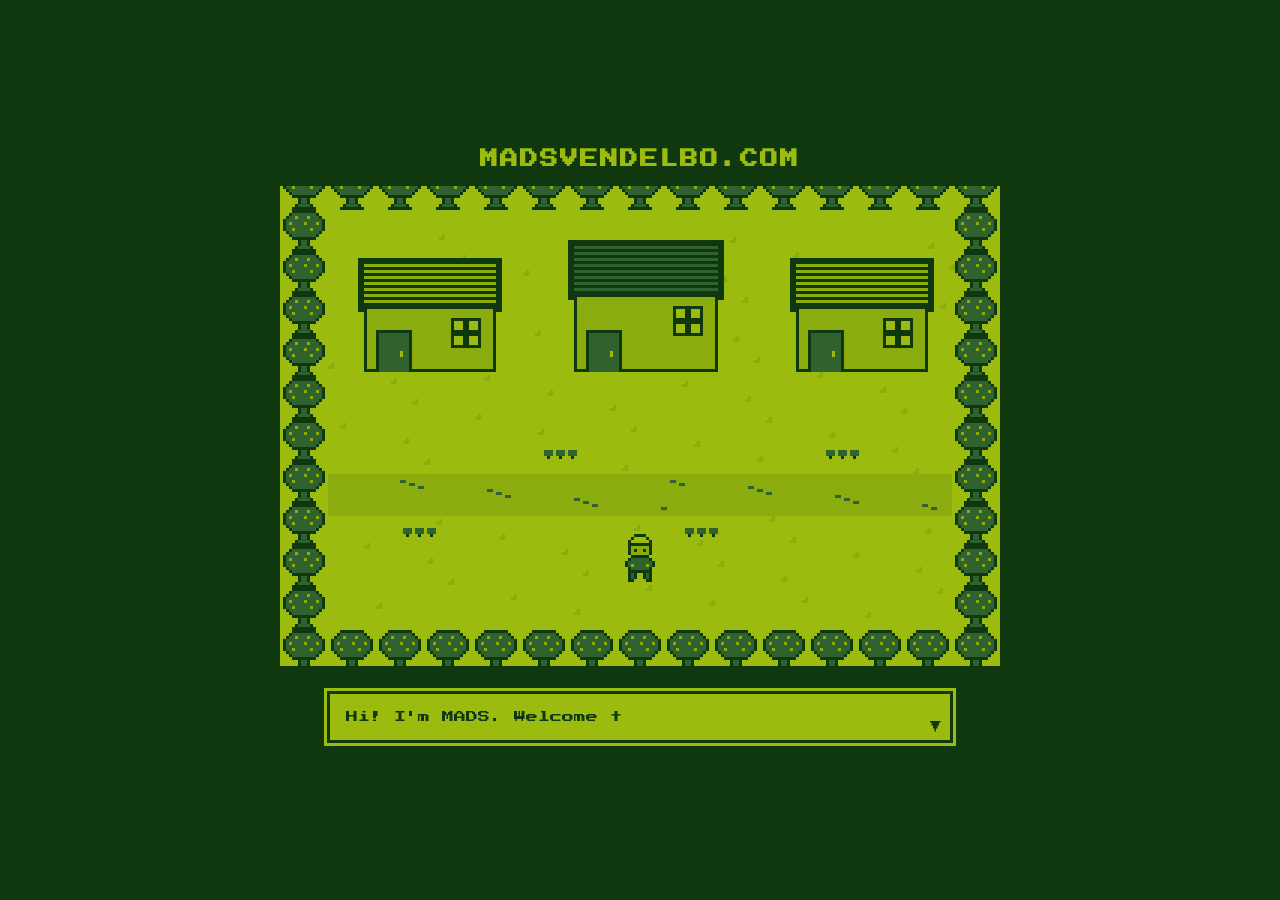
<file: public/gameboy.html>
<!doctype html>
<html lang="en">
<head>
  <meta charset="utf-8">
  <meta name="viewport" content="width=device-width, initial-scale=1">
  <meta name="robots" content="noindex">
  <title>Mads Vendelbo</title>
  <meta name="description" content="Mads Vendelbo — welcome to my little corner of the internet.">
  <link rel="preconnect" href="https://fonts.googleapis.com">
  <link rel="preconnect" href="https://fonts.gstatic.com" crossorigin>
  <link href="https://fonts.googleapis.com/css2?family=Press+Start+2P&display=swap" rel="stylesheet">
  <style>
    * { margin: 0; padding: 0; box-sizing: border-box; }

    :root {
      --gb-darkest: #0f380f;
      --gb-dark: #306230;
      --gb-light: #8bac0f;
      --gb-lightest: #9bbc0f;
    }

    body {
      background: var(--gb-darkest);
      font-family: "Press Start 2P", monospace;
      overflow: hidden;
    }

    .hero {
      position: relative;
      height: 100vh;
      height: 100svh;
      display: flex;
      flex-direction: column;
      align-items: center;
      justify-content: center;
      gap: 18px;
      padding: 16px;
    }

    .title {
      color: var(--gb-lightest);
      font-size: clamp(10px, 2.2vw, 18px);
      letter-spacing: 2px;
      text-align: center;
      animation: blinkIn 0.1s 0.2s both;
    }

    canvas {
      image-rendering: pixelated;
      image-rendering: crisp-edges;
      cursor: crosshair;
    }

    .dialog {
      width: min(92vw, 640px);
      background: var(--gb-lightest);
      color: var(--gb-darkest);
      border: 4px solid var(--gb-darkest);
      box-shadow: inset 0 0 0 3px var(--gb-lightest), inset 0 0 0 6px var(--gb-darkest);
      padding: 18px 22px;
      font-size: clamp(8px, 1.6vw, 12px);
      line-height: 1.9;
      min-height: 64px;
      position: relative;
    }

    .dialog .arrow {
      position: absolute;
      right: 14px;
      bottom: 8px;
      animation: bounce 0.6s steps(2) infinite;
    }

    @keyframes bounce { 50% { transform: translateY(3px); } }
    @keyframes blinkIn { from { opacity: 0; } to { opacity: 1; } }
  </style>
</head>
<body>
  <section class="hero">
    <h1 class="title">MADSVENDELBO.COM</h1>
    <canvas id="game" width="240" height="160"></canvas>
    <div class="dialog"><span id="text"></span><span class="arrow">&#9660;</span></div>
  </section>

  <script>
    // ---------- Game Boy palette ----------
    const PAL = { 1: "#0f380f", 2: "#306230", 3: "#8bac0f", 4: "#9bbc0f" };
    const W = 240, H = 160, TILE = 16;

    // ---------- sprites (16x16, chars index PAL, "." = transparent) ----------
    const SPRITES = {
      down: [[
        "......1111......",
        ".....144441.....",
        "....14444441....",
        "....11111111....",
        "....13333331....",
        "....13133131....",
        "....13333331....",
        ".....111111.....",
        "....12222221....",
        "...1222222221...",
        "...1232222321...",
        "....12222221....",
        "....11111111....",
        "....121..121....",
        "....121..121....",
        "....11....11....",
      ],[
        "......1111......",
        ".....144441.....",
        "....14444441....",
        "....11111111....",
        "....13333331....",
        "....13133131....",
        "....13333331....",
        ".....111111.....",
        "....12222221....",
        "...1222222221...",
        "...1232222321...",
        "....12222221....",
        "....11111111....",
        "....121..121....",
        "....121...11....",
        "....11..........",
      ]],
      up: [[
        "......1111......",
        ".....144441.....",
        "....14444441....",
        "....11111111....",
        "....14444441....",
        "....11444411....",
        "....11111111....",
        ".....111111.....",
        "....12222221....",
        "...1222222221...",
        "...1232222321...",
        "....12222221....",
        "....11111111....",
        "....121..121....",
        "....121..121....",
        "....11....11....",
      ],[
        "......1111......",
        ".....144441.....",
        "....14444441....",
        "....11111111....",
        "....14444441....",
        "....11444411....",
        "....11111111....",
        ".....111111.....",
        "....12222221....",
        "...1222222221...",
        "...1232222321...",
        "....12222221....",
        "....11111111....",
        "....121..121....",
        "....11...121....",
        "..........11....",
      ]],
      side: [[
        "......1111......",
        ".....144441.....",
        "....14444441....",
        "....11111111....",
        "....13333331....",
        "....13333131....",
        "....13333331....",
        ".....111111.....",
        "....12222221....",
        "....12222221....",
        "....12232221....",
        "....12222221....",
        "....11111111....",
        ".....121121.....",
        ".....121.121....",
        ".....11...11....",
      ],[
        "......1111......",
        ".....144441.....",
        "....14444441....",
        "....11111111....",
        "....13333331....",
        "....13333131....",
        "....13333331....",
        ".....111111.....",
        "....12222221....",
        "....12222221....",
        "....12232221....",
        "....12222221....",
        "....11111111....",
        "....121..121....",
        "...121....121...",
        "...11......11...",
      ]],
    };

    const TREE = [
      "....11111111....",
      "...1222222221...",
      "..122322232221..",
      ".12222222222221.",
      ".12322223222321.",
      ".12222222222221.",
      ".12232222232221.",
      "..122222222221..",
      "...1222222221...",
      "....11111111....",
      "......1221......",
      "......1221......",
      ".....122221.....",
      "....11111111....",
      "................",
      "................",
    ];

    // ---------- canvas setup ----------
    const cv = document.getElementById("game");
    const ctx = cv.getContext("2d");

    function fit() {
      const availW = window.innerWidth - 32;
      const availH = window.innerHeight * 0.62;
      const scale = Math.max(1, Math.floor(Math.min(availW / W, availH / H)));
      cv.style.width = W * scale + "px";
      cv.style.height = H * scale + "px";
    }
    fit();
    window.addEventListener("resize", fit);

    function drawSprite(rows, x, y, flip) {
      x = Math.round(x); y = Math.round(y);
      for (let r = 0; r < rows.length; r++) {
        for (let c = 0; c < 16; c++) {
          const ch = rows[r][flip ? 15 - c : c];
          if (ch !== ".") {
            ctx.fillStyle = PAL[ch];
            ctx.fillRect(x + c, y + r, 1, 1);
          }
        }
      }
    }

    // ---------- static scene, pre-rendered once ----------
    const scene = document.createElement("canvas");
    scene.width = W; scene.height = H;
    const sctx = scene.getContext("2d");

    function px(x, y, w, h, col) { sctx.fillStyle = PAL[col]; sctx.fillRect(x, y, w, h); }

    function drawHouse(x, y, w, h, variant) {
      const roofH = Math.floor(h * 0.45);
      // roof with stripes + outline
      px(x - 2, y, w + 4, roofH, 1);
      for (let i = 2; i < roofH - 2; i += 2) px(x, y + i, w, 1, variant ? 2 : 3);
      px(x - 2, y + roofH - 1, w + 4, 2, 1);
      // wall
      px(x, y + roofH, w, h - roofH, 3);
      px(x, y + roofH, 1, h - roofH, 1);
      px(x + w - 1, y + roofH, 1, h - roofH, 1);
      px(x, y + h - 1, w, 1, 1);
      // door
      const dw = 10, dh = 13, dx = x + 5, dy = y + h - dh;
      px(dx - 1, dy - 1, dw + 2, dh + 1, 1);
      px(dx, dy, dw, dh, 2);
      px(dx + dw - 3, dy + 6, 1, 2, 4); // handle
      // window
      const wx = x + w - 14, wy = y + roofH + 4;
      px(wx - 1, wy - 1, 10, 10, 1);
      px(wx, wy, 8, 8, 4);
      px(wx + 3, wy, 2, 8, 1);
      px(wx, wy + 3, 8, 2, 1);
    }

    // grass
    px(0, 0, W, H, 4);
    // grass tufts (deterministic scatter)
    for (let i = 0; i < 90; i++) {
      const gx = (i * 53 + 17) % (W - 32) + 16;
      const gy = (i * 37 + 29) % (H - 32) + 16;
      px(gx, gy, 2, 1, 3); px(gx + 1, gy - 1, 1, 1, 3);
    }
    // path
    px(16, 96, W - 32, 14, 3);
    for (let i = 0; i < 20; i++) px((i * 29 + 20) % (W - 40) + 20, 98 + ((i * 13) % 10), 2, 1, 2);
    // flowers along the path
    const FLOWERS = [];
    for (let i = 0; i < 12; i++) FLOWERS.push([(i * 47 + 25) % (W - 48) + 24, i % 2 ? 88 : 114]);
    // houses: three of them
    drawHouse(28, 24, 44, 38, 0);
    drawHouse(98, 18, 48, 44, 1);
    drawHouse(172, 24, 44, 38, 0);
    // tree border
    for (let x = 0; x < W; x += TILE) {
      drawSpriteTo(sctx, TREE, x, -6);
      drawSpriteTo(sctx, TREE, x, H - 12);
    }
    for (let y = 8; y < H - 14; y += 14) {
      drawSpriteTo(sctx, TREE, 0, y);
      drawSpriteTo(sctx, TREE, W - TILE, y);
    }

    function drawSpriteTo(c, rows, x, y) {
      for (let r = 0; r < rows.length; r++)
        for (let col = 0; col < 16; col++) {
          const ch = rows[r][col];
          if (ch !== ".") { c.fillStyle = PAL[ch]; c.fillRect(x + col, y + r, 1, 1); }
        }
    }

    // ---------- the little guy ----------
    const guy = {
      x: 112, y: 116,
      tx: 112, ty: 116,
      dir: "down", flip: false,
      frame: 0, tick: 0, moving: false,
      speed: 1.1,
    };

    function setTarget(clientX, clientY) {
      const r = cv.getBoundingClientRect();
      const gx = (clientX - r.left) / (r.width / W) - 8;
      const gy = (clientY - r.top) / (r.height / H) - 8;
      guy.tx = Math.max(14, Math.min(W - 30, gx));
      guy.ty = Math.max(10, Math.min(H - 28, gy));
    }
    cv.addEventListener("mousemove", e => setTarget(e.clientX, e.clientY));
    cv.addEventListener("touchmove", e => { e.preventDefault(); setTarget(e.touches[0].clientX, e.touches[0].clientY); }, { passive: false });
    cv.addEventListener("touchstart", e => setTarget(e.touches[0].clientX, e.touches[0].clientY));

    let flowerPhase = 0, globalTick = 0;

    function step() {
      const dx = guy.tx - guy.x, dy = guy.ty - guy.y;
      const dist = Math.hypot(dx, dy);
      guy.moving = dist > 1.5;
      if (guy.moving) {
        guy.x += (dx / dist) * guy.speed;
        guy.y += (dy / dist) * guy.speed;
        if (Math.abs(dx) > Math.abs(dy)) { guy.dir = "side"; guy.flip = dx < 0; }
        else { guy.dir = dy < 0 ? "up" : "down"; guy.flip = false; }
        if (++guy.tick > 8) { guy.tick = 0; guy.frame = 1 - guy.frame; }
      } else {
        guy.frame = 0;
      }

      if (++globalTick % 40 === 0) flowerPhase = 1 - flowerPhase;

      // render
      ctx.clearRect(0, 0, W, H);
      ctx.drawImage(scene, 0, 0);
      for (const [fx, fy] of FLOWERS) {
        ctx.fillStyle = PAL[1];
        ctx.fillRect(fx + 1, fy + 1, 1, 2);
        ctx.fillStyle = PAL[flowerPhase ? 2 : 1];
        ctx.fillRect(fx, fy - 1 + flowerPhase, 3, 2);
      }
      drawSprite(SPRITES[guy.dir][guy.moving ? guy.frame : 0], guy.x, guy.y, guy.flip);
      requestAnimationFrame(step);
    }
    requestAnimationFrame(step);

    // ---------- dialog typewriter ----------
    const MSG = "Hi! I'm MADS. Welcome to my site! Move the cursor and I'll follow.";
    const el = document.getElementById("text");
    let ci = 0;
    (function type() {
      if (ci <= MSG.length) { el.textContent = MSG.slice(0, ci++); setTimeout(type, 45); }
    })();
  </script>
</body>
</html>
</file>
